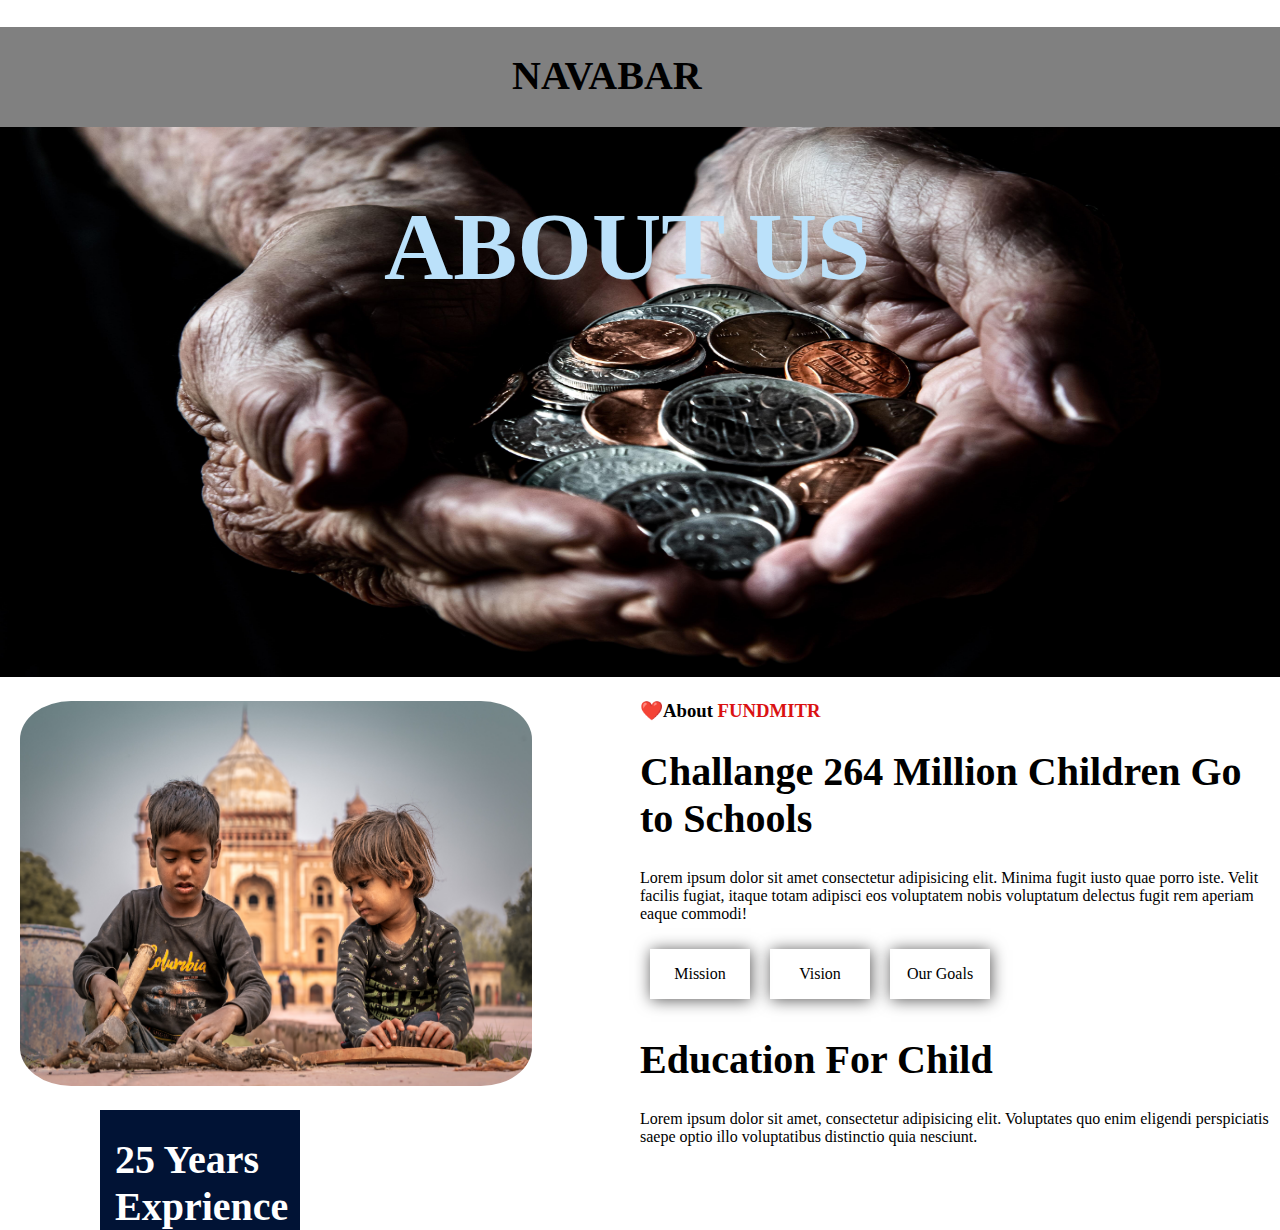
<file: index.html>
<!DOCTYPE html>
<html lang="en">

<head>
    <meta charset="UTF-8" />
    <meta http-equiv="X-UA-Compatible" content="IE=edge" />
    <meta name="viewport" content="width=device-width, initial-scale=1.0" />
    <title>About-Us</title>
    <link rel="stylesheet" href="style.css" />
</head>

<body>
    <div class="header">
        <h1 id="navbar">
            NAVABAR
        </h1>
    </div>
    <!-- top container starts here -->
    <div class="top_container"></div>
    <div class="background-image">
        <h1 id="about-us">ABOUT US</h1>
        <img src="connor-hall-r-HLeGnbY-8-unsplash (1).jpg" alt="donate img" srcset="" />
    </div>
    <!-- second container starts here -->
    <div class="second-container">
        <div class="first-part">
            <img src="atul-pandey-0f3bZHXZSz8-unsplash.jpg" alt="" srcset="" />
            <div class="exprience">
                <h1>
                    25 Years Exprience
                </h1>
            </div>
        </div>
        <div class="second-part">
            <h3>❤️About <span>FUNDMITR</span></h3>
            <h1>Challange 264 Million Children Go to Schools</h1>
            <p>
                Lorem ipsum dolor sit amet consectetur adipisicing elit. Minima fugit iusto quae porro iste. Velit facilis fugiat, itaque totam adipisci eos voluptatem nobis voluptatum delectus fugit rem aperiam eaque commodi!
            </p>
            <div>
                <div id="aim">
                    <div id="mission">
                        <p>Mission</p>
                    </div>
                    <div id="vision">
                        <p>Vision</p>
                    </div>
                    <div id="our-goals">
                        <p>Our Goals</p>
                    </div>
                </div>
                <div>
                    <h1>Education For Child</h1>
                    <p>
                        Lorem ipsum dolor sit amet, consectetur adipisicing elit. Voluptates quo enim eligendi perspiciatis saepe optio illo voluptatibus distinctio quia nesciunt.
                    </p>
                </div>
            </div>
        </div>
    </div>
</body>

</html>
</file>
<file: style.css>
body {
    background-color: 00000;
    margin: 0;
    padding: 0%;
}

.header {
    background-color: gray;
    height: 100px;
    width: 100%;
    z-index: 100;
}

#navbar {
    padding-left: 40%;
    padding-top: 2%;
}


/* top container stars here */

#about-us {
    z-index: 2;
    position: absolute;
    color: #bbe1fa;
    margin-left: 30%;
    margin-top: 5%;
    font-size: 600%;
    font-weight: 700;
}

img {
    height: 550px;
    width: 100%;
    bottom: 200px;
}


/* second conatiner stars here */

.second-container {
    background-color: white;
    display: flex;
    width: 100%;
}

.first-part {
    width: 50%;
}

.first-part img {
    border-radius: 10%;
    width: 80%;
    margin: 20px 20px;
    height: 80%;
}

.second-part {
    width: 50%;
    height: 80%;
}

H1 {
    color: black;
    word-wrap: break-word;
    font-size: 250%;
}

span {
    color: #DA1212;
}

p {
    word-wrap: break-word;
}

#aim {
    display: flex;
}

#mission,
#vision,
#our-goals {
    display: flex;
    width: 100px;
    height: 50px;
    margin: 10px;
    justify-content: center;
    align-content: center;
    box-shadow: 1px 1px 15px rgb(88, 87, 87);
}

#mission:hover,
#vision:hover,
#our-goals:hover {
    background-color: rgb(4, 179, 248);
}

.exprience {
    position: absolute;
    margin-bottom: 150px;
    margin-left: 100px;
    background-color: #011335;
    width: 200px;
    height: 120px;
}

.exprience h1 {
    color: white;
    padding-left: 15px;
</file>
